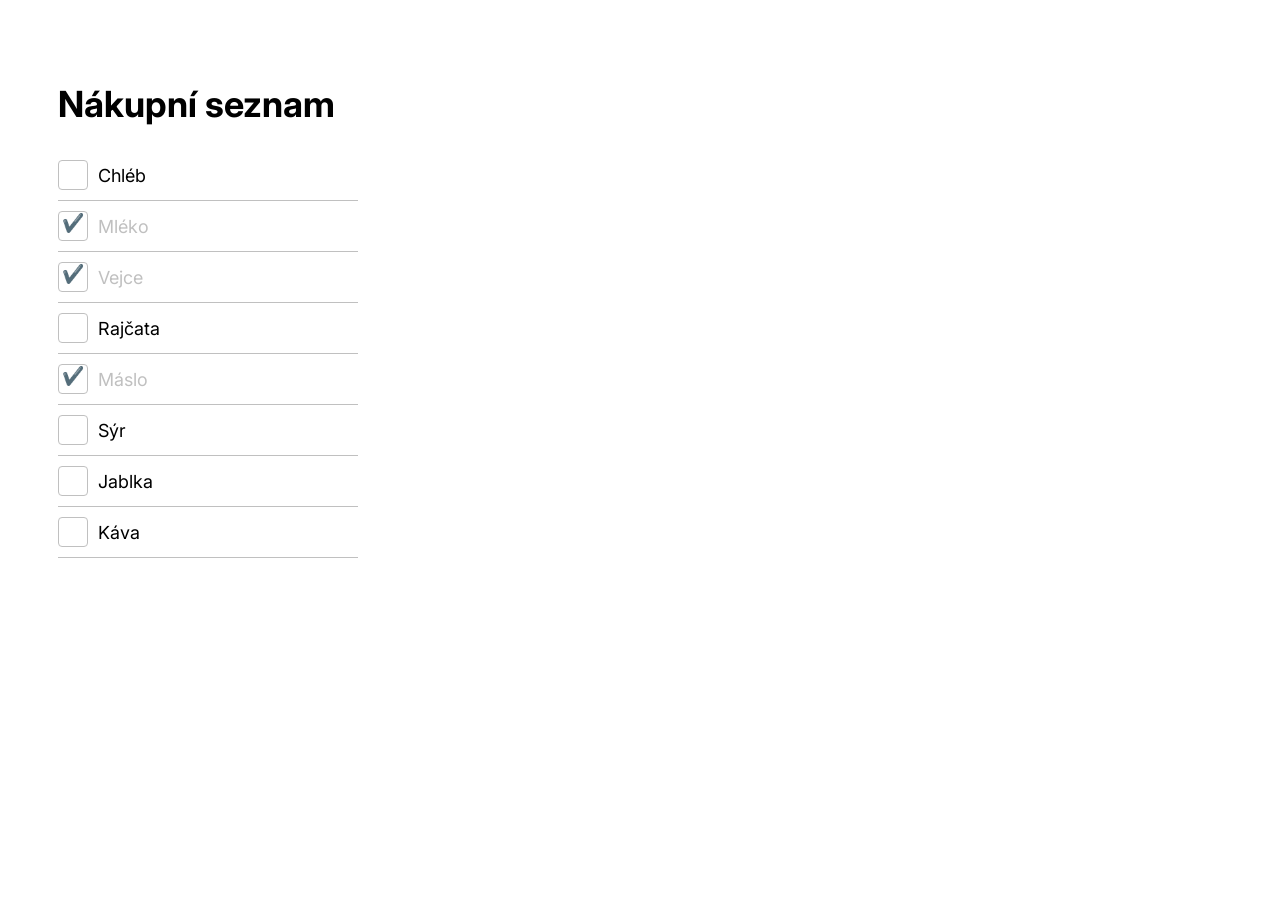
<file: projects/project-9/index.html>
<!DOCTYPE html>
<html lang="cs">
<head>
  <meta charset="UTF-8">
  <meta name="viewport" content="width=device-width, initial-scale=1.0">
  <title>Pseudoprvky</title>

  <link rel="preconnect" href="https://fonts.googleapis.com">
  <link rel="preconnect" href="https://fonts.gstatic.com" crossorigin>
  <link href="https://fonts.googleapis.com/css2?family=Inter:ital,opsz,wght@0,14..32,100..900;1,14..32,100..900&display=swap" rel="stylesheet">

  <link rel="stylesheet" href="style.css">
</head>
<body>

  <h1>Nákupní seznam</h1>
  <!--
  přidej prázdný čtvereček před položkami,
  emotikon ✔️ uvnitř těch, které jsou "done"
   -->

  <ul class="todo">
    <li>Chléb</li>
    <li class="done">Mléko</li>
    <li class="done">Vejce</li>
    <li>Rajčata</li>
    <li class="done">Máslo</li>
    <li>Sýr</li>
    <li>Jablka</li>
    <li>Káva</li>
  </ul>

</body>
</html>
</file>
<file: projects/project-9/style.css>
html { box-sizing: border-box; }
*, ::before, ::after { box-sizing: inherit; }

body {
  font-family: "Inter", sans-serif;
  font-optical-sizing: auto;
  font-size: 1.125rem;
  padding: 50px;
}

/*
Nákupní seznam:
- nastyluj seznam tak, aby vypadal jako to-do list
- před každou položkou bude prázdný čtvereček
- položky, které mají class="done", budou mít ve čtverečku textové emoji ✔️
*/

.todo {
  list-style: none;
  padding: 0;
  max-width: 300px;
}

.todo li {
  border-bottom: 1px solid silver;
  padding-block: 10px;
  display: flex;
  align-items: center;
  gap: 10px;
}

.todo li::before {
  content: "";
  display: block;
  width: 30px;
  height: 30px;
  text-align: center;
  border: 1px solid silver;
  border-radius: 4px;
}
.todo .done {
  color: silver;
}

.todo .done::before {
  content: "✔️";
}
</file>
